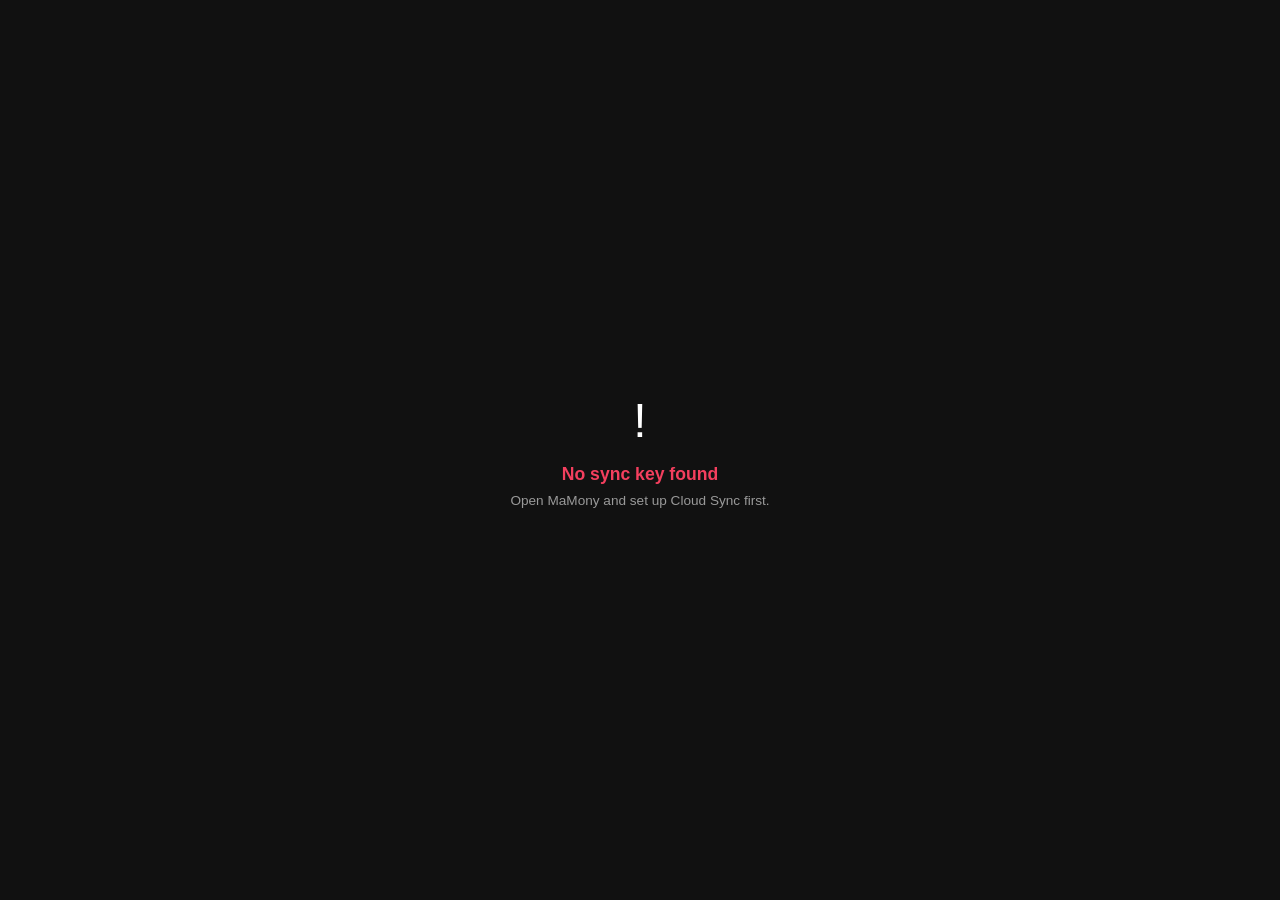
<file: add.html>
<!DOCTYPE html>
<html lang="en">
<head>
<meta charset="UTF-8">
<meta name="viewport" content="width=device-width,initial-scale=1">
<title>MaMony — Adding...</title>
<style>
  * { margin: 0; padding: 0; box-sizing: border-box; }
  body {
    font-family: -apple-system, BlinkMacSystemFont, sans-serif;
    display: flex; align-items: center; justify-content: center;
    min-height: 100vh; background: #111; color: #fff;
    text-align: center; padding: 2rem;
  }
  .card { max-width: 320px; }
  .icon { font-size: 3rem; margin-bottom: 1rem; }
  .msg  { font-size: 1.1rem; font-weight: 600; margin-bottom: 0.5rem; }
  .sub  { font-size: 0.85rem; color: #999; }
  .err  { color: #f43f5e; }
</style>
</head>
<body>
<div class="card">
  <div class="icon" id="icon">...</div>
  <div class="msg" id="msg">Saving transaction...</div>
  <div class="sub" id="sub"></div>
</div>
<script>
(async () => {
  const $ = id => document.getElementById(id);
  const params = new URLSearchParams(window.location.search);

  const FIREBASE_DB_URL = 'https://mamony-54963-default-rtdb.firebaseio.com';
  const syncKey = params.get('key') || localStorage.getItem('mamony_sync_key');

  const merchant = params.get('m') || params.get('merchant') || '';
  const amount   = parseFloat(params.get('a') || params.get('amount') || '0');
  const currency = (params.get('c') || params.get('currency') || 'USD').toUpperCase();

  if (!syncKey) {
    $('icon').textContent = '!';
    $('msg').textContent = 'No sync key found';
    $('msg').classList.add('err');
    $('sub').textContent = 'Open MaMony and set up Cloud Sync first.';
    return;
  }

  if (!merchant || !amount || amount <= 0) {
    $('icon').textContent = '!';
    $('msg').textContent = 'Missing data';
    $('msg').classList.add('err');
    $('sub').textContent = `merchant: "${merchant}", amount: ${amount}`;
    return;
  }

  const ts = params.get('ts') || Math.floor(Date.now() / 1000);

  try {
    const res = await fetch(`${FIREBASE_DB_URL}/mamony/${syncKey}/inbox.json`, {
      method: 'POST',
      headers: { 'Content-Type': 'application/json' },
      body: JSON.stringify({ merchant, amount, currency, ts: Number(ts) }),
    });

    if (!res.ok) throw new Error(`HTTP ${res.status}`);

    $('icon').textContent = '\u2705';
    $('msg').textContent = `${currency} ${amount}`;
    $('sub').textContent = merchant;
  } catch (e) {
    $('icon').textContent = '!';
    $('msg').textContent = 'Failed to save';
    $('msg').classList.add('err');
    $('sub').textContent = e.message;
  }
})();
</script>
</body>
</html>
</file>
